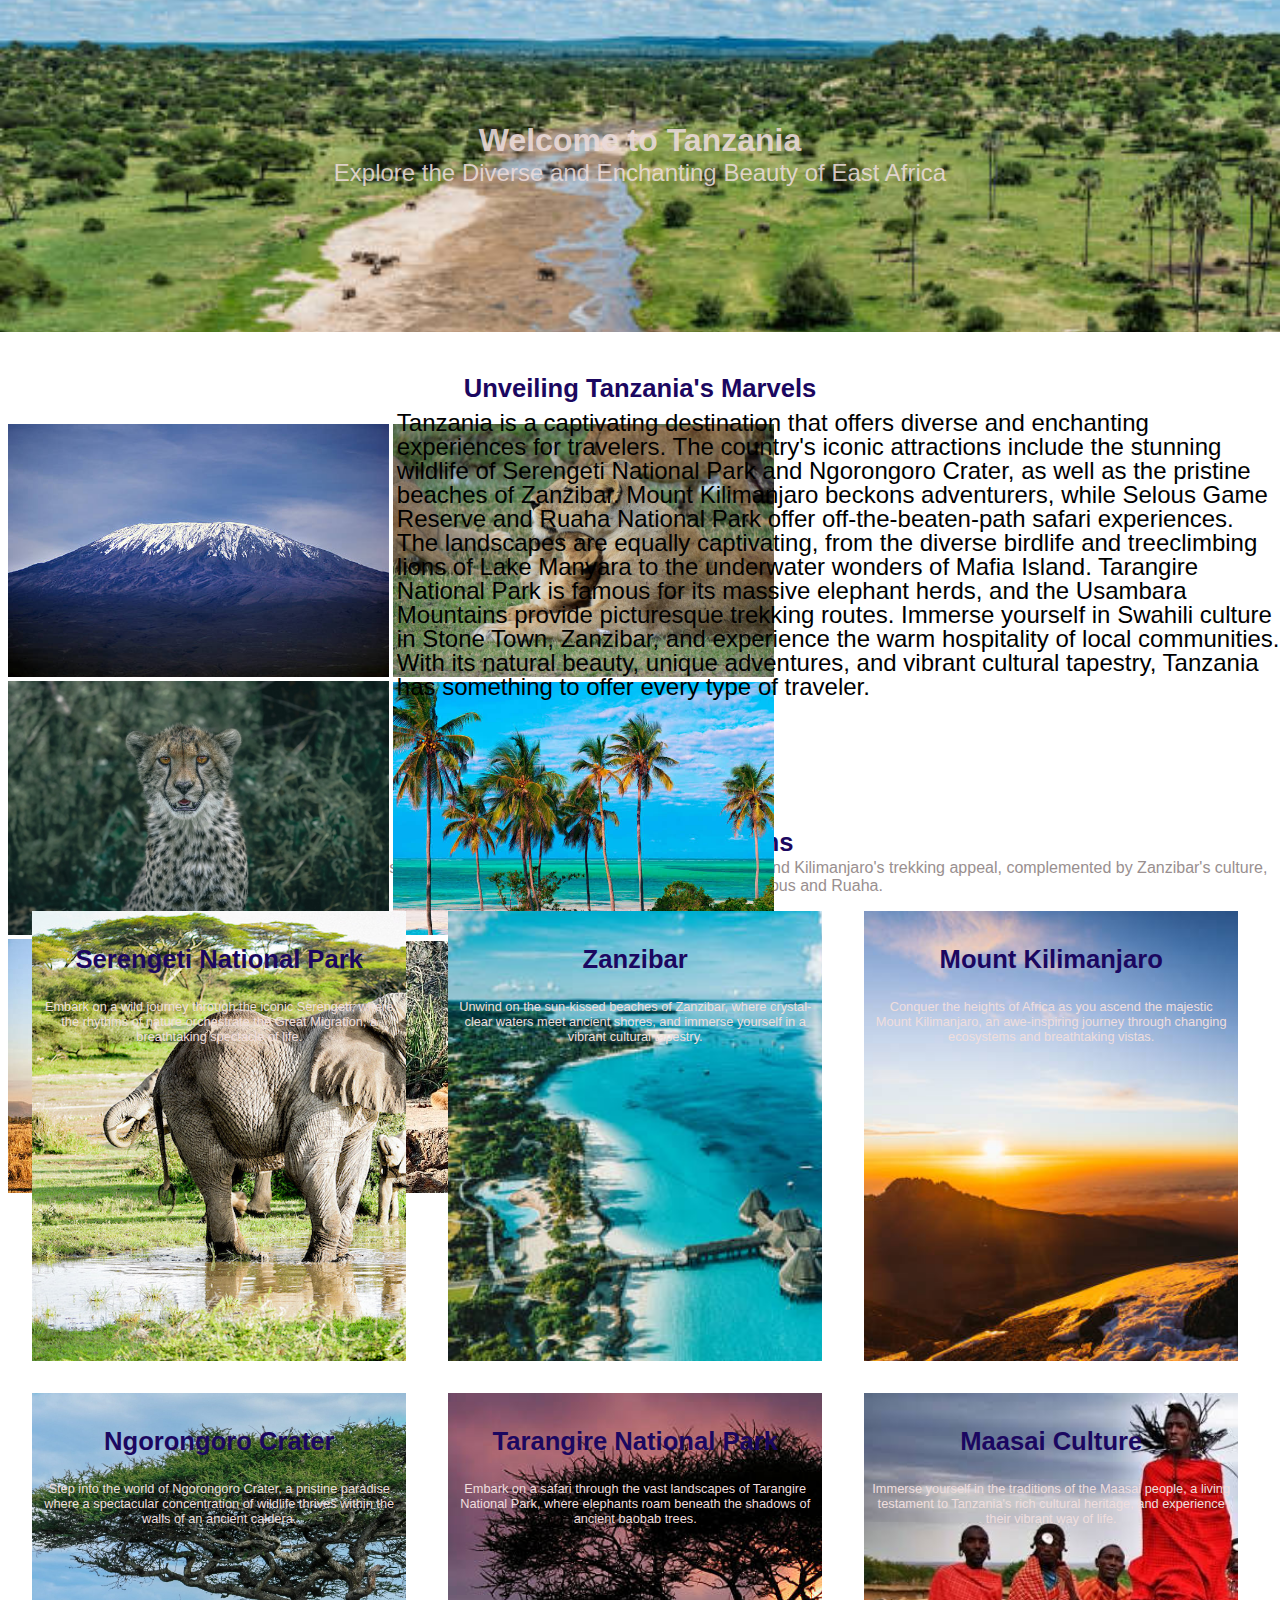
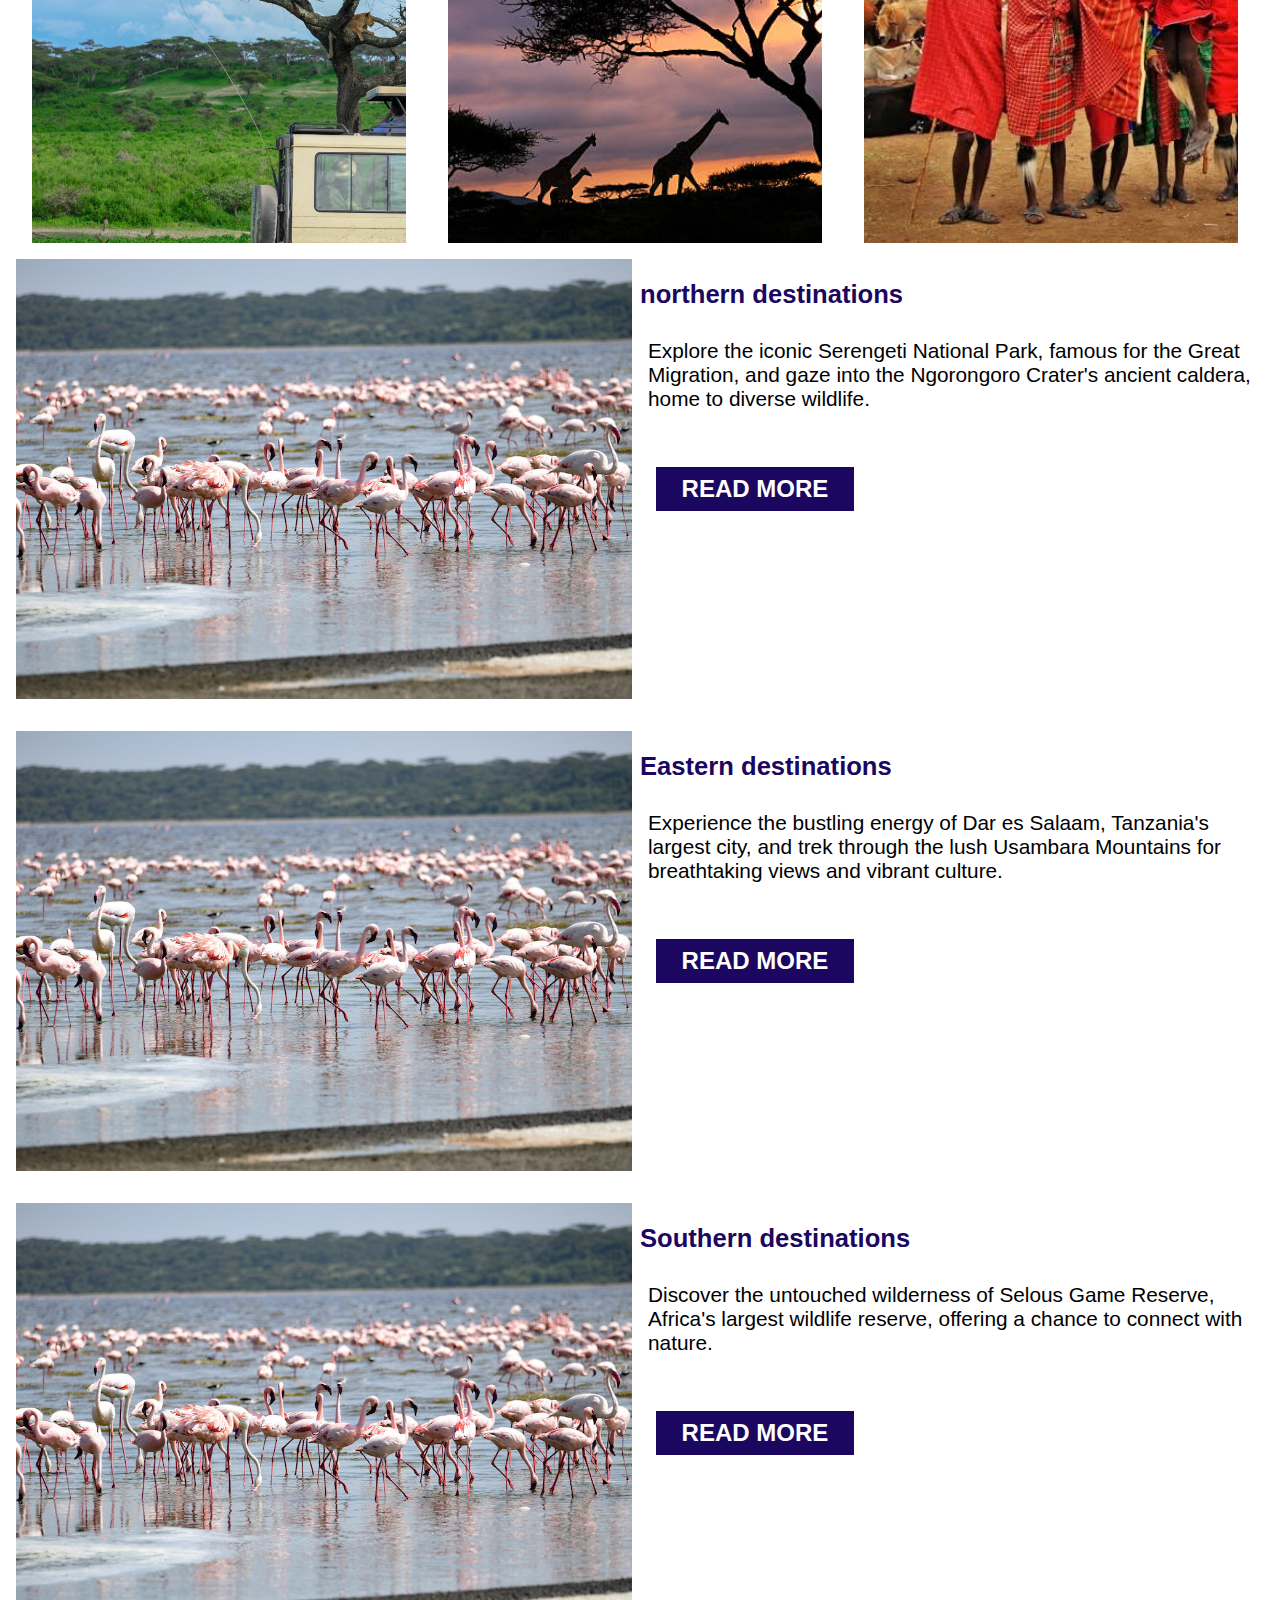
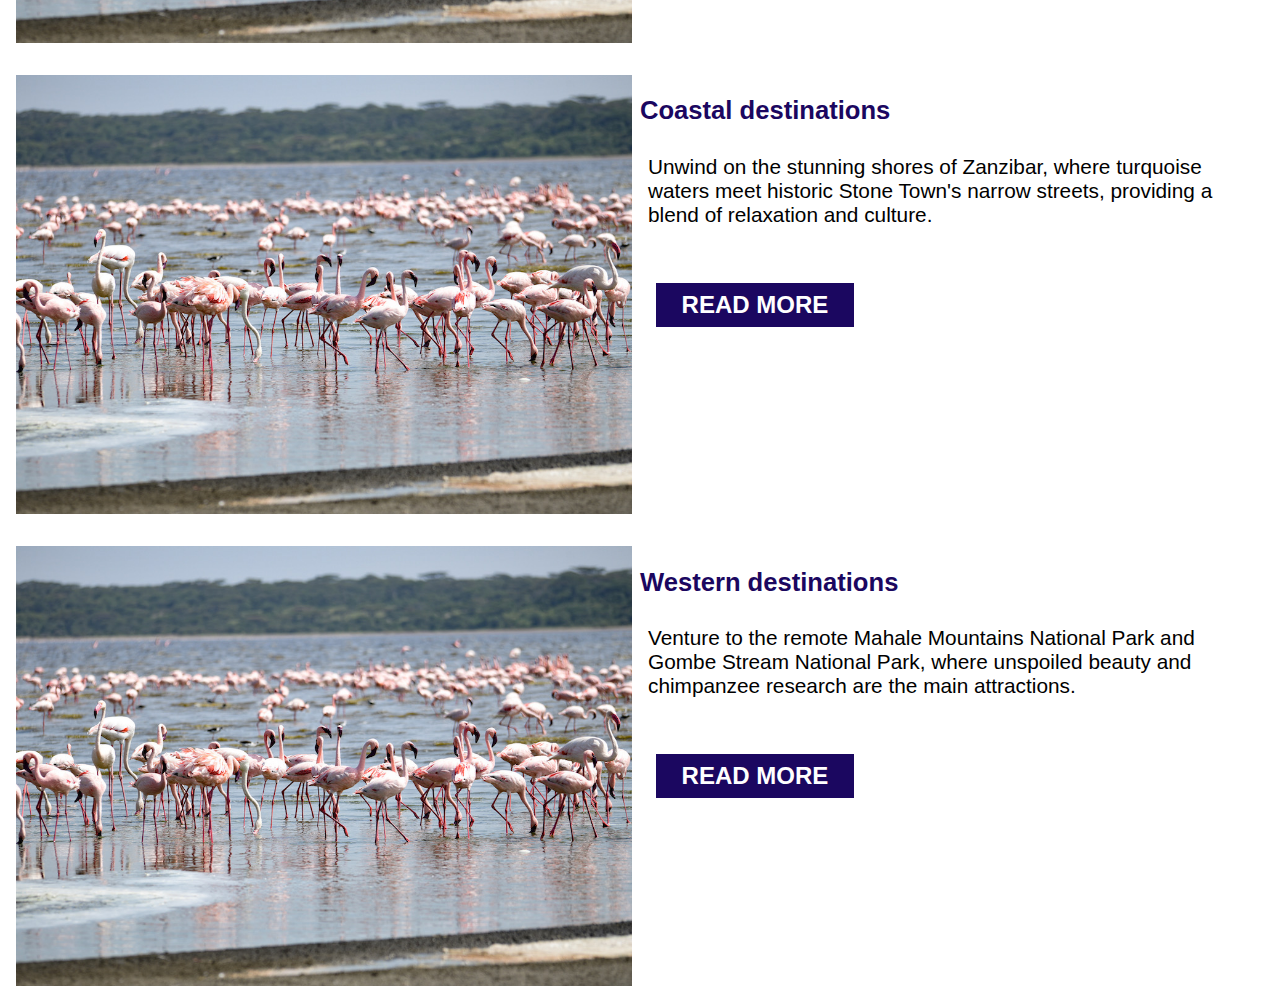
<file: Html/destinations.html>
<!DOCTYPE html>
<html lang="en">
  <head>
    <meta charset="UTF-8" />
    <meta name="viewport" content="width=device-width, initial-scale=1.0" />
    <title>Tanzania Destinations</title>
    <link rel="stylesheet" href="/css/destinations.css" />
  </head>
  <body>
    <header class="heading">
      <div class="header-overlay">
        <h1>Welcome to Tanzania</h1>
        <p class="text">
          Explore the Diverse and Enchanting Beauty of East Africa
        </p>
      </div>
    </header>

    <section class="description-content">
      <header class="head-part">
        <h3>Unveiling Tanzania's Marvels</h3>
      </header>
      <div class="carousel carousels-size">
        <img
          id="img-size"
          class="size-image"
          src="/Ngorongoro/Image/IMG_5587.JPG"
          alt="Image 1"
        />
        <img
          id="img-size"
          class="size-image"
          src="/Ngorongoro/Image/IMG_5515.JPG"
          alt="Image 2"
        />
        <img
          id="img-size"
          class="size-image"
          src="/Ngorongoro/Image/IMG_5517.JPG"
          alt="Image 3"
        />
        <img
          id="img-size"
          class="size-image"
          src="/Ngorongoro/Image/IMG_5562.JPG"
          alt="Image 3"
        />
        <img
          id="img-size"
          class="size-image"
          src="/Ngorongoro/Image/IMG_5596.JPG"
          alt="Image 3"
        />
        <img
          id="img-size"
          class="size-image"
          src="/Photos/IMG_5410.JPG"
          alt="Image 3"
        />
      </div>
      <div class="description">
        <p class="page">
          Tanzania is a captivating destination that offers diverse and
          enchanting experiences for travelers. The country's iconic attractions
          include the stunning wildlife of Serengeti National Park and
          Ngorongoro Crater, as well as the pristine beaches of Zanzibar. Mount
          Kilimanjaro beckons adventurers, while Selous Game Reserve and Ruaha
          National Park offer off-the-beaten-path safari experiences. The
          landscapes are equally captivating, from the diverse birdlife and
          treeclimbing lions of Lake Manyara to the underwater wonders of Mafia
          Island. Tarangire National Park is famous for its massive elephant
          herds, and the Usambara Mountains provide picturesque trekking routes.
          Immerse yourself in Swahili culture in Stone Town, Zanzibar, and
          experience the warm hospitality of local communities. With its natural
          beauty, unique adventures, and vibrant cultural tapestry, Tanzania has
          something to offer every type of traveler.
        </p>
      </div>
    </section>

    <section>
      <header class="section-heading">
        <h2 class="H-2">Explore Tanzania's Gems</h2>
        <p class="p">
          Tanzania beckons with iconic destinations: Serengeti's wildlife
          wonders, Ngorongoro Crater's uniqueness, and Kilimanjaro's trekking
          appeal, complemented by Zanzibar's culture, Tarangire's elephant
          herds, and offbeat safaris in Selous and Ruaha.
        </p>
      </header>
      <article
        class="destinations-grid destinations-grid1x2 destinations-grid1x3"
      >
        <div
          class="destination"
          style="background-image: url('/Ngorongoro/Image/IMG_5511.JPG')"
        >
          <div class="div">
            <h3>Serengeti National Park</h3>
            <p>
              Embark on a wild journey through the iconic Serengeti, where the
              rhythms of nature orchestrate the Great Migration, a breathtaking
              spectacle of life.
            </p>
          </div>
        </div>
        <div
          class="destination"
          style="background-image: url('/Photos/IMG_5381.JPG')"
        >
          <div class="div">
            <h3>Zanzibar</h3>
            <p>
              Unwind on the sun-kissed beaches of Zanzibar, where crystal-clear
              waters meet ancient shores, and immerse yourself in a vibrant
              cultural tapestry.
            </p>
          </div>
        </div>
        <div
          class="destination"
          style="background-image: url('/Photos/IMG_5385.JPG')"
        >
          <div class="div">
            <h3>Mount Kilimanjaro</h3>
            <p>
              Conquer the heights of Africa as you ascend the majestic Mount
              Kilimanjaro, an awe-inspiring journey through changing ecosystems
              and breathtaking vistas.
            </p>
          </div>
        </div>
        <div
          class="destination"
          style="background-image: url('/Ngorongoro/Image/IMG_5518.JPG')"
        >
          <div class="div">
            <h3>Ngorongoro Crater</h3>
            <p>
              Step into the world of Ngorongoro Crater, a pristine paradise
              where a spectacular concentration of wildlife thrives within the
              walls of an ancient caldera.
            </p>
          </div>
        </div>
        <div
          class="destination"
          style="background-image: url('/Photos/IMG_5387.JPG')"
        >
          <div class="div">
            <h3>Tarangire National Park</h3>
            <p>
              Embark on a safari through the vast landscapes of Tarangire
              National Park, where elephants roam beneath the shadows of ancient
              baobab trees.
            </p>
          </div>
        </div>
        <div
          class="destination"
          style="background-image: url('/Photos/IMG_5544.JPG')"
        >
          <div class="div">
            <h3>Maasai Culture</h3>
            <p>
              Immerse yourself in the traditions of the Maasai people, a living
              testament to Tanzania's rich cultural heritage, and experience
              their vibrant way of life.
            </p>
          </div>
        </div>
      </article>
    </section>
    <section class="northern">
      <header class="head">
        <h2>northern destinations</h2>
      </header>
      <div class="region region-1x2">
        <img class="img-size" src="/Ngorongoro/Image/IMG_5509 2.JPG" alt="" />
        <p class="p1">
          Explore the iconic Serengeti National Park, famous for the Great
          Migration, and gaze into the Ngorongoro Crater's ancient caldera, home
          to diverse wildlife.
        </p>
        <span class="a-link">
          <a href=""
            ><button class="btn btn-primary btn-secondary">Read More</button></a
          >
        </span>
      </div>
    </section>
    <section class="northern">
      <header class="head">
        <h2>Eastern destinations</h2>
      </header>
      <div class="region region-1x2">
        <img class="img-size" src="/Ngorongoro/Image/IMG_5509 2.JPG" alt="" />
        <p class="p1">
          Experience the bustling energy of Dar es Salaam, Tanzania's largest
          city, and trek through the lush Usambara Mountains for breathtaking
          views and vibrant culture.
        </p>
        <span class="a-link">
          <a href=""
            ><button class="btn btn-primary btn-secondary">Read More</button></a
          >
        </span>
      </div>
    </section>
    <section class="northern">
      <header class="head">
        <h2>Southern destinations</h2>
      </header>
      <div class="region region-1x2">
        <img class="img-size" src="/Ngorongoro/Image/IMG_5509 2.JPG" alt="" />
        <p class="p1">
          Discover the untouched wilderness of Selous Game Reserve, Africa's
          largest wildlife reserve, offering a chance to connect with nature.
        </p>
        <span class="a-link">
          <a href=""
            ><button class="btn btn-primary btn-secondary">Read More</button></a
          >
        </span>
      </div>
    </section>
    <section class="northern">
      <header class="head">
        <h2>Coastal destinations</h2>
      </header>
      <div class="region region-1x2">
        <img class="img-size" src="/Ngorongoro/Image/IMG_5509 2.JPG" alt="" />
        <p class="p1">
          Unwind on the stunning shores of Zanzibar, where turquoise waters meet
          historic Stone Town's narrow streets, providing a blend of relaxation
          and culture.
        </p>
        <span class="a-link">
          <a href=""
            ><button class="btn btn-primary btn-secondary">Read More</button></a
          >
        </span>
      </div>
    </section>
    <section class="northern">
      <header class="head">
        <h2>Western destinations</h2>
      </header>
      <div class="region region-1x2">
        <img class="img-size" src="/Ngorongoro/Image/IMG_5509 2.JPG" alt="" />
        <p class="p1">
          Venture to the remote Mahale Mountains National Park and Gombe Stream
          National Park, where unspoiled beauty and chimpanzee research are the
          main attractions.
        </p>
        <span class="a-link">
          <a href=""
            ><button class="btn btn-primary btn-secondary">Read More</button></a
          >
        </span>
      </div>
    </section>
    <script src="/jss/script.js"></script>
  </body>
</html>
</file>
<file: css/destinations.css>
body {
  font-family: Arial, sans-serif;
  margin: 0;
  padding: 0;
}

.badges {
  margin-top: 1rem;
}

.badges a {
  display: inline-block;
  background-color: #f2f2f2;
  color: #333;
  padding: 0.3rem 0.6rem;
  border-radius: 5px;
  margin-right: 0.5rem;
  text-decoration: none;
  transition: background-color 0.2s ease;
}

.badges a:hover {
  background-color: #ddd;
}

.heading {
  position: relative;
  height: 200px;
  background-image: url('/Ngorongoro/Image/IMG_5602.JPG');
  background-size: cover;
  color: rgba(235, 219, 219, 0.877);
  text-align: center;
  display: flex;
  padding: 1rem 0;
  justify-content: center;
  align-items: center;
}

h1 {
  margin: 0;
  font-size: 2rem;
}

h3, h2 {
  color: #1b0760;
  font-size: 1.6rem;
}

p {
  margin-top: 0;
}

.p {
  color: rgb(153, 143, 143);
}

.p1 {
  font-size: 1.3rem;
}

.btn {
  border: 0;
  cursor: pointer;
  font-size: 1.8rem;
  font-weight: 600;
  outline: 0;
  padding: 1rem 10vw;
  text-transform: uppercase;
}

.btn-primary {
  background-color: #1b0760;
  color: #fff;
}
.btn-secondary:hover {
  background-color: #2b167a;
}

.text {
  font-size: 1.5rem;
}

.destination-card {
  border: 1px solid #ccc;
  padding: 1rem;
  margin-bottom: 0.5rem;
}

.head-part {
  text-align: center;
}

.description-content {
  display: grid;
  padding: 1rem;
}

.size-image {
  width: 100%;
}

.img-size {
  width: 95%;
  height: auto;
}

.H-2 {
  margin: 2px;
}

.destination-card {
  padding: 0.3rem;
}

.destination {
  width: 100%;
  height: auto;
  /* background-position: 50%; */
  background-repeat: no-repeat;
  background-size: cover;
  /* margin: 0.2rem 0; */
  text-align: center;
  color: rgb(240, 222, 222);
  z-index: 1;
}

.div {
  padding: 2rem;
  font-size: 1rem;
}

.description {
  margin-top: 1rem;
}

.section-heading {
  text-align: center;
  margin-bottom: 0;
}

.destinations-grid {
  display: grid;
}

.head {
  text-align: center;
}

.northern {
  padding: 1rem;
}

.region {
  display: grid;
  position: relative;
  max-height: auto;
}

@media screen and (min-width: 700px) {
  .heading {
    background-position: center left;
    background-repeat: no-repeat;
    height: 300px;
  }

  .p1 {
    height: auto;
    margin-top: 5rem;
  }

  .head {
    position: absolute;
    left: 30rem;
  }

  .a-link {
    display: block;
    position: absolute;
    top: 13rem;
    left: 30rem;
  }

  .btn {
    padding: 0.5rem 2vw;
  }

  .region-1x2 {
    grid-template-columns: repeat(2, 1fr);
    gap: 1rem;

  }

  .img-size {
    width: 100%;
  }

  .destinations-grid {
    padding-left: 2rem;
  }

  .destinations-grid1x2 {
    grid-template-columns: repeat(2, 1fr);
    row-gap: 0.5rem;
  }

  .div {
    padding: 0.5rem;
    font-size: 0.7rem;
  }

  .head-part {
    margin-bottom: 19rem;
  }

  .carousels-size {
    position: absolute;
    top: 22%;
    left: 0.5rem;
    right: 25%;
  }

  .description-content {
    position: relative;
  }

  .description {
    position: absolute;
    margin-top: 0;
    left: 40%;
    top: 21%;
    display: inline;
  }

  .destination {
    width: 90%;
    height: 50vh;
  }

  .size-image {
    width: 50%;
  }
}

/* Media queries for responsiveness */

@media screen and (min-width: 1024px) {
  .page {
    font-size: 1.5rem;
    line-height: 1;
    letter-spacing: 1;
  }

  .head {
    left: 40rem;
  }

  .a-link {
    left: 40rem;
  }

  .btn {
    font-size: 1.5rem;
  }

  .div {
    font-size: 0.8rem;
  }

  .description {
    top: 19%;
    left: 31%;
  }

  .destinations-grid1x3 {
    grid-template-columns: repeat(3, 1fr);
    row-gap: 2rem;
  }

  .size-image {
    width: 40%;
  }

  .section-heading {
    margin-top: 5rem;
  }
}

@media screen and (max-width: 700px) {
  .header-overlay {
    position: absolute;
    top: 4rem;
    left: 0;
  }
  
  h2 {
    font-size: 1.3rem;
  }

  .destination-card {
    padding: 0.5rem;
  }

}

.feature {
  gap: 0 0;
}

.feature:first-of-type {
  margin-top: 6rem;
}
</file>
